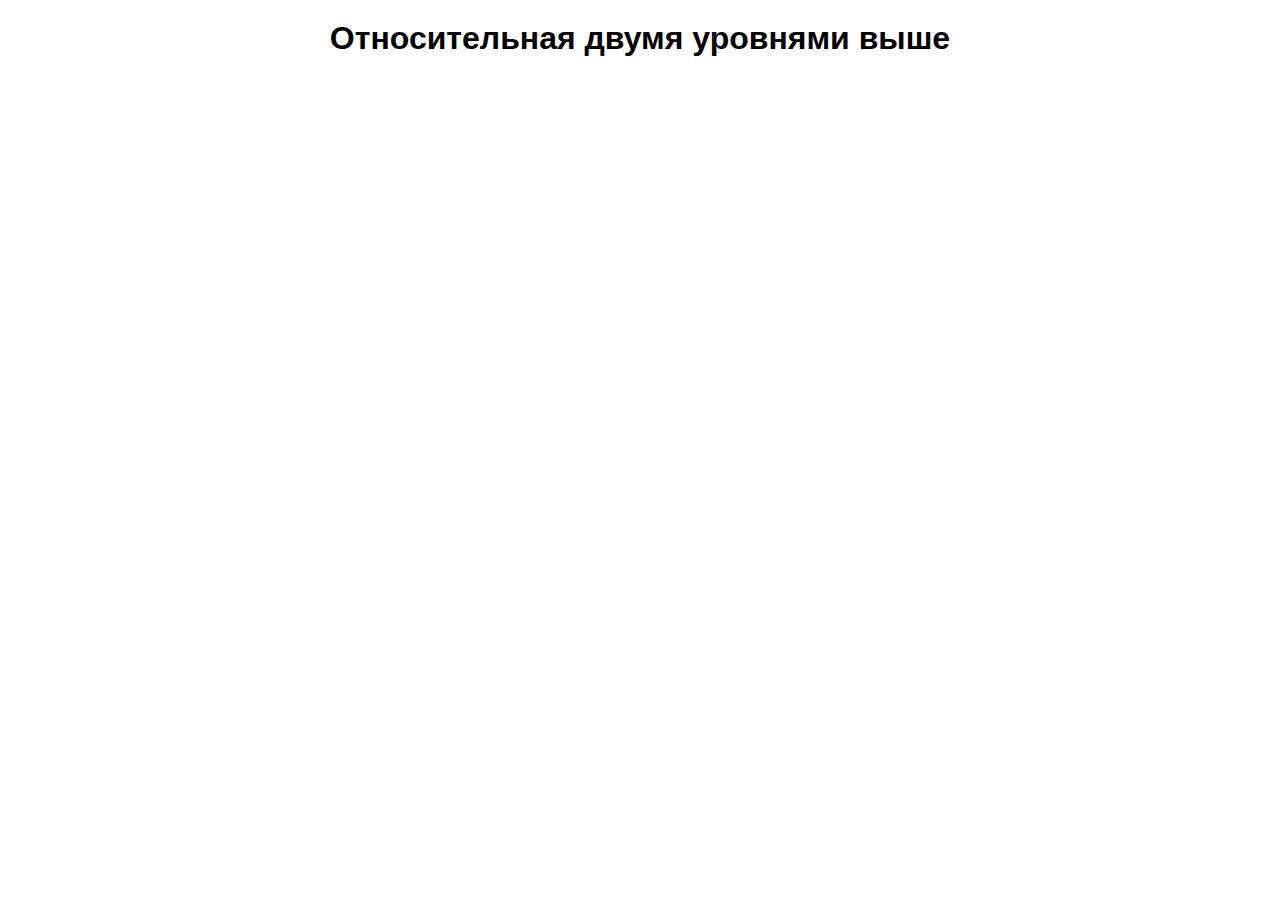
<file: higher2.html>
<!DOCTYPE html>
<html lang="ru">
<head>
    <meta charset="UTF-8">
    <meta name="viewport" content="width=device-width, initial-scale=1.0">
    <title>О нас</title>
    <style>
        body {
            margin: 0;
            padding: 0;
            font-family: Arial, sans-serif;
        }

        .header {
            text-align: center;
            padding: 20px 0;
            font-size: 32px;
            font-weight: bold;
        }
    </style>
</head>
<body>
    <div class="header">Относительная двумя уровнями выше</div>
</body>
</html>
</file>
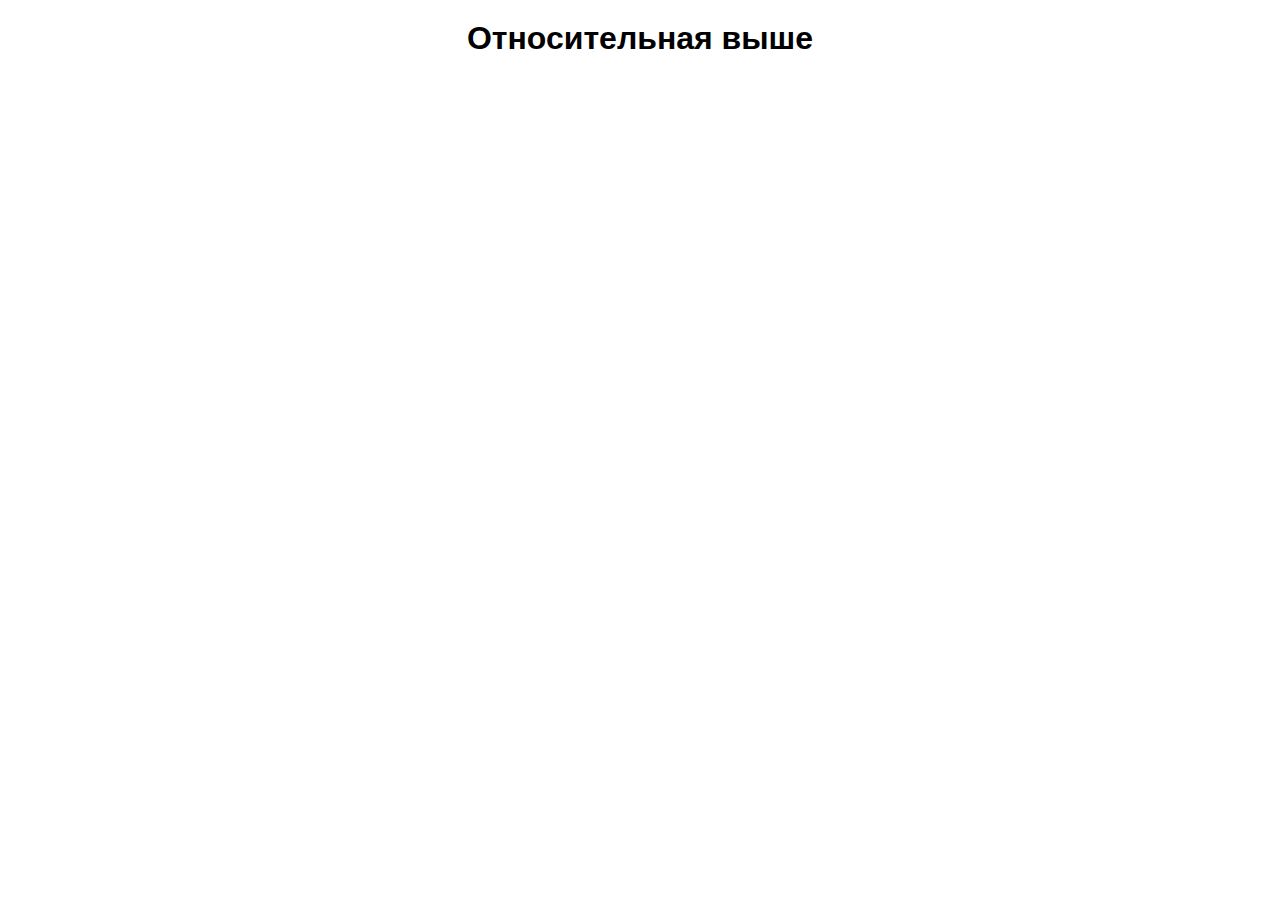
<file: main1/higher.html>
<!DOCTYPE html>
<html lang="ru">
<head>
    <meta charset="UTF-8">
    <meta name="viewport" content="width=device-width, initial-scale=1.0">
    <title>О нас</title>
    <style>
        body {
            margin: 0;
            padding: 0;
            font-family: Arial, sans-serif;
        }

        .header {
            text-align: center;
            padding: 20px 0;
            font-size: 32px;
            font-weight: bold;
        }
    </style>
</head>
<body>
    <div class="header">Относительная выше</div>
</body>
</html>
</file>
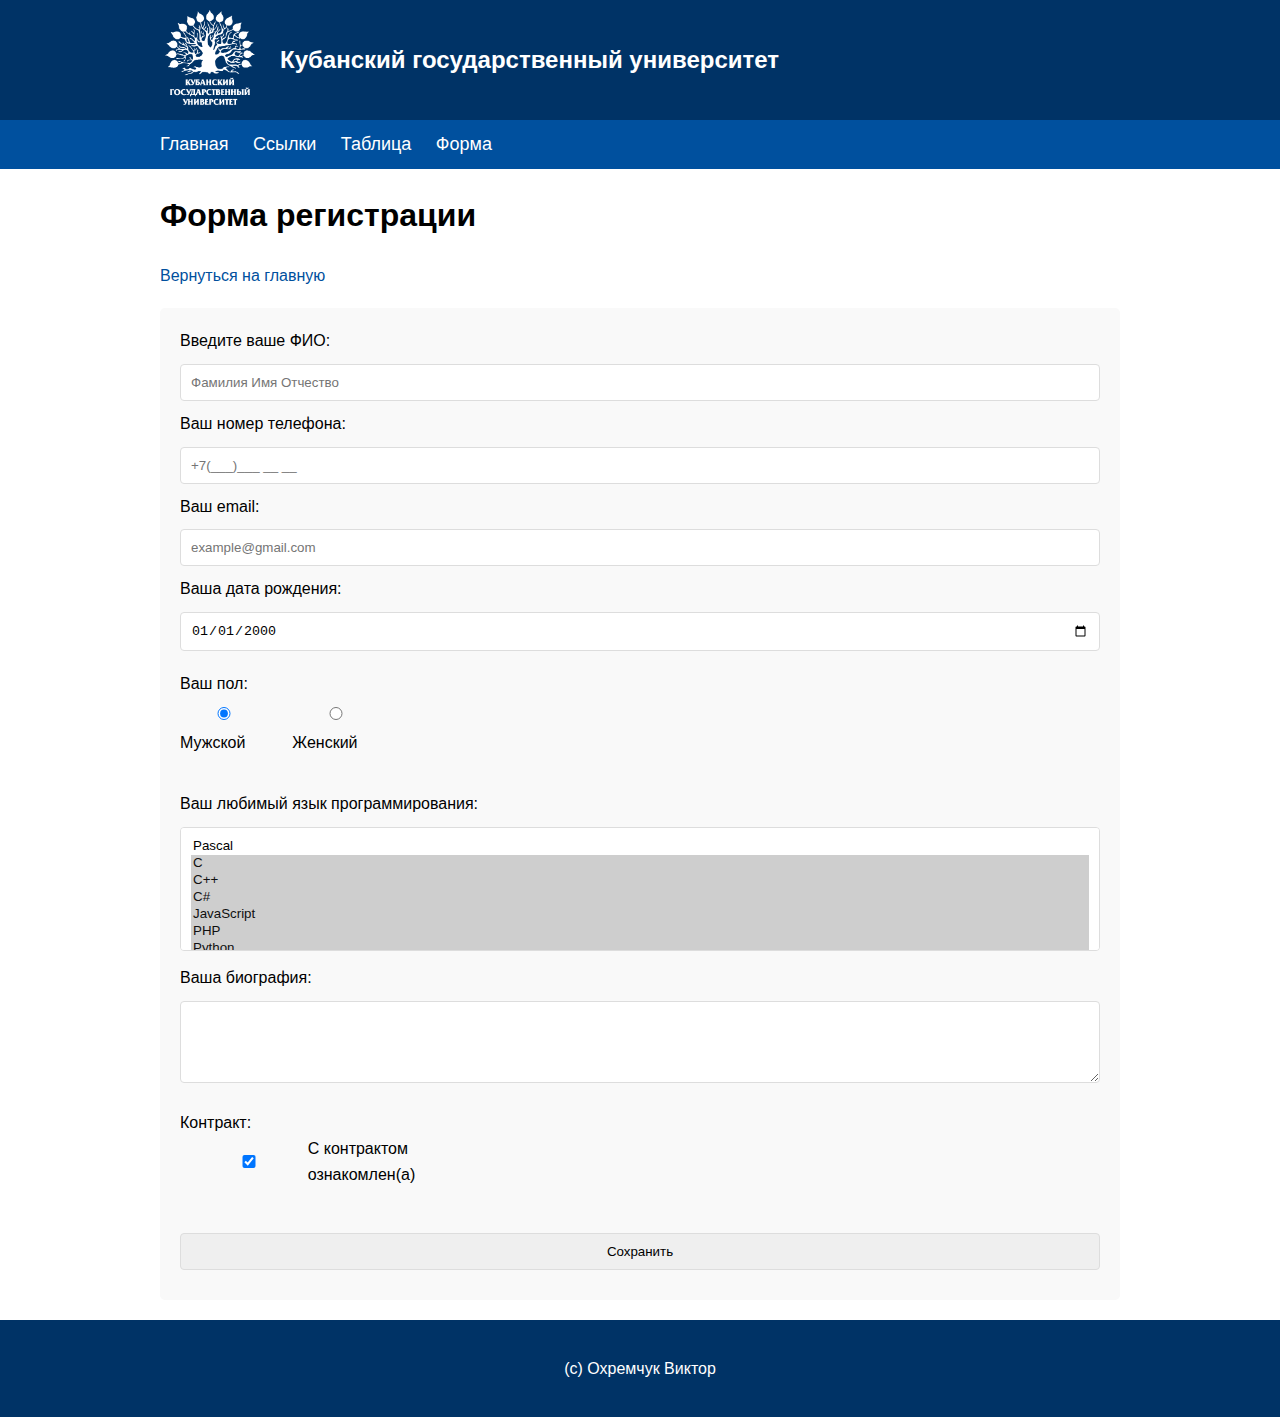
<file: main1/main/forma.html>
<!DOCTYPE html>
<html lang="ru">
<head>
    <title>Форма регистрации - КубГУ</title>
    <link rel="stylesheet" href="style.css">
</head>

<body>
    <!-- Шапка сайта -->
    <header id="site-header">
        <div class="container">
            <img src="logo.png"
                 alt="Логотип КубГУ" class="logo">
            <div class="site-title">Кубанский государственный университет</div>
        </div>
    </header>

    <!-- Навигационное меню -->
    <nav id="main-nav">
        <div class="container">
            <a href="index.html">Главная</a>
            <a href="index.html#links">Ссылки</a>
            <a href="index.html#table">Таблица</a>
            <a href="#forma">Форма</a>
        </div>
    </nav>

    <div class="container">
        <h1>Форма регистрации</h1>
        <a href="index.html">Вернуться на главную</a>

        <form action="/" method="POST" class="contact-form">
            <label>
                Введите ваше ФИО:<br />
                <input name="field-name-1" placeholder="Фамилия Имя Отчество" />
            </label><br />

            <label>
                Ваш номер телефона:<br />
                <input name="field-phone" placeholder="+7(___)___ __ __" />
            </label><br />

            <label>
                Ваш email:<br />
                <input name="field-email" type="email" placeholder="example@gmail.com" />
            </label><br />

            <label>
                Ваша дата рождения:<br />
                <input name="field-date" value="2000-01-01" type="date" />
            </label><br />

            <div class="radio-group">
                Ваш пол:<br />
                <label>
                    <input type="radio" checked="checked" name="radio-group-1" value="Мужской" />
                    Мужской
                </label>
                <label>
                    <input type="radio" name="radio-group-1" value="Женский" />
                    Женский
                </label>
            </div><br />

            <label>
                Ваш любимый язык программирования:
                <br />
                <select name="field-name-4[]" multiple="multiple" size="6">
                    <option value="Pascal">Pascal</option>
                    <option value="C" selected="selected">C</option>
                    <option value="C++" selected="selected">C++</option>
                    <option value="C#" selected="selected">C#</option>
                    <option value="JavaScript" selected="selected">JavaScript</option>
                    <option value="PHP" selected="selected">PHP</option>
                    <option value="Python" selected="selected">Python</option>
                    <option value="Java" selected="selected">Java</option>
                    <option value="Haskel" selected="selected">Haskel</option>
                    <option value="Prolog" selected="selected">Prolog</option>
                    <option value="Scala" selected="selected">Scala</option>
                    <option value="Go" selected="selected">Go</option>
                    <option value="Rust" selected="selected">Rust</option>
                </select>
            </label><br />

            <label>
                Ваша биография:<br />
                <textarea name="field-name-2" rows="4"></textarea>
            </label><br />

            <div class="checkbox-group">
                Контракт:<br />
                <label>
                    С контрактом ознакомлен(а)
                    <input type="checkbox" checked="checked" name="check-1" />
                </label>
            </div><br />

            <input type="submit" value="Сохранить" />
        </form>
    </div>

    <!-- Подвал сайта -->
    <footer id="site-footer">
        <div class="container">
            <p>(c) Охремчук Виктор</p>
        </div>
    </footer>
</body>
</html>
</file>
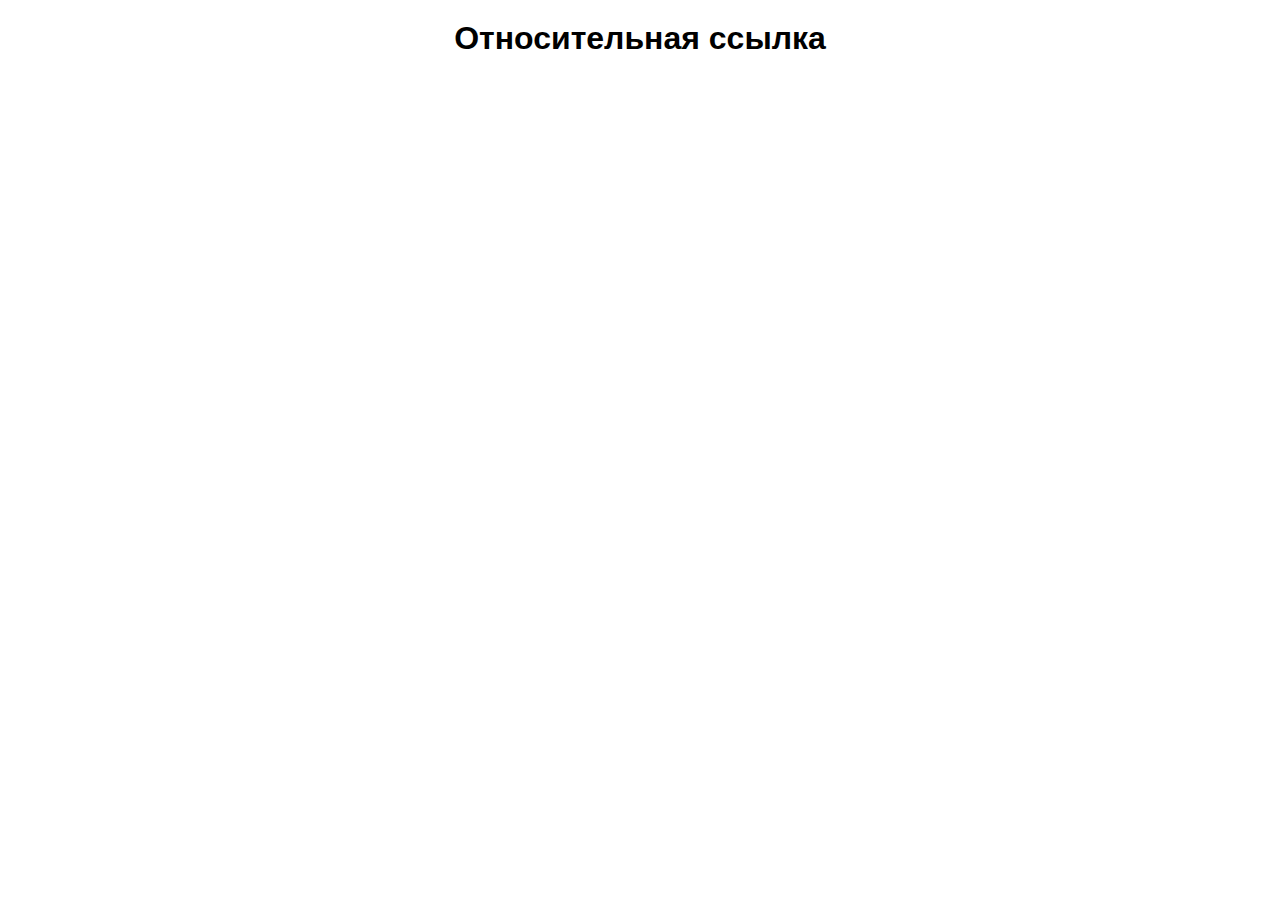
<file: main1/main/otnos.html>
<!DOCTYPE html>
<html lang="ru">
<head>
    <meta charset="UTF-8">
    <meta name="viewport" content="width=device-width, initial-scale=1.0">
    <title>О нас</title>
    <style>
        body {
            margin: 0;
            padding: 0;
            font-family: Arial, sans-serif;
        }

        .header {
            text-align: center;
            padding: 20px 0;
            font-size: 32px;
            font-weight: bold;
        }
    </style>
</head>
<body>
    <div class="header">Относительная ссылка</div>
</body>
</html>
</file>
<file: main1/main/style.css>
/* Общие стили */
body {
    margin: 0;
    font-family: Arial, sans-serif;
    line-height: 1.6;
}

.container {
    max-width: 960px;
    margin: 0 auto;
    padding: 0 15px;
}

/* Шапка сайта */
#site-header {
    width: 100%;
    background-color: #003366;
    color: white;
    padding: 10px 0;
}

    #site-header .container {
        display: flex;
        align-items: center;
    }

.logo {
    width: 100px;
    height: 100px;
    margin-right: 20px;
}

.site-title {
    font-size: 24px;
    font-weight: bold;
}

/* Навигационное меню */
#main-nav {
    width: 100%;
    background-color: #00509e;
    padding: 10px 0;
}

    #main-nav a {
        color: white;
        text-decoration: none;
        margin-right: 20px;
        font-size: 18px;
    }

        #main-nav a:hover {
            text-decoration: underline;
        }

/* Таблица */
#university-table {
    width: 100%;
    border-collapse: collapse;
    margin: 20px 0;
}

    #university-table th,
    #university-table td {
        border: 1px solid #ddd;
        padding: 12px;
        text-align: left;
    }

    #university-table th {
        background-color: #003366;
        color: white;
    }

    #university-table tr:nth-child(even) {
        background-color: #f2f2f2;
    }

    #university-table tr:nth-child(odd) {
        background-color: #ffffff;
    }

/* Форма */
.contact-form {
    background-color: #f9f9f9;
    padding: 20px;
    margin: 20px 0;
    border-radius: 5px;
}

    .contact-form input,
    .contact-form textarea,
    .contact-form select {
        width: 100%;
        padding: 10px;
        margin: 10px 0;
        border: 1px solid #ddd;
        border-radius: 4px;
        box-sizing: border-box;
    }

    .contact-form button {
        background-color: #003366;
        color: white;
        padding: 10px 20px;
        border: none;
        border-radius: 4px;
        cursor: pointer;
    }

/* Стили для радиокнопок и чекбоксов */
.radio-group {
    margin: 10px 0;
}

    .radio-group label {
        display: inline-block;
        margin-right: 20px;
        cursor: pointer;
    }

    .radio-group input[type="radio"] {
        margin-right: 5px;
    }

.checkbox-group {
    margin: 10px 0;
}

    .checkbox-group label {
        display: inline-flex;
        align-items: center;
        cursor: pointer;
        flex-direction: row-reverse;
    }

    .checkbox-group input[type="checkbox"] {
        margin-left: 10px;
        margin-right: 0;
    }

/* Подвал сайта */
#site-footer {
    width: 100%;
    background-color: #003366;
    color: white;
    text-align: center;
    padding: 20px 0;
    margin-top: 20px;
}

/* Стили для списков и ссылок */
ul, ol {
    margin: 15px 0;
    padding-left: 20px;
}

li {
    margin: 5px 0;
}

a {
    color: #00509e;
    text-decoration: none;
}

    a:hover {
        text-decoration: underline;
    }

/* Отступы между секциями */
section {
    margin: 30px 0;
}
</file>
